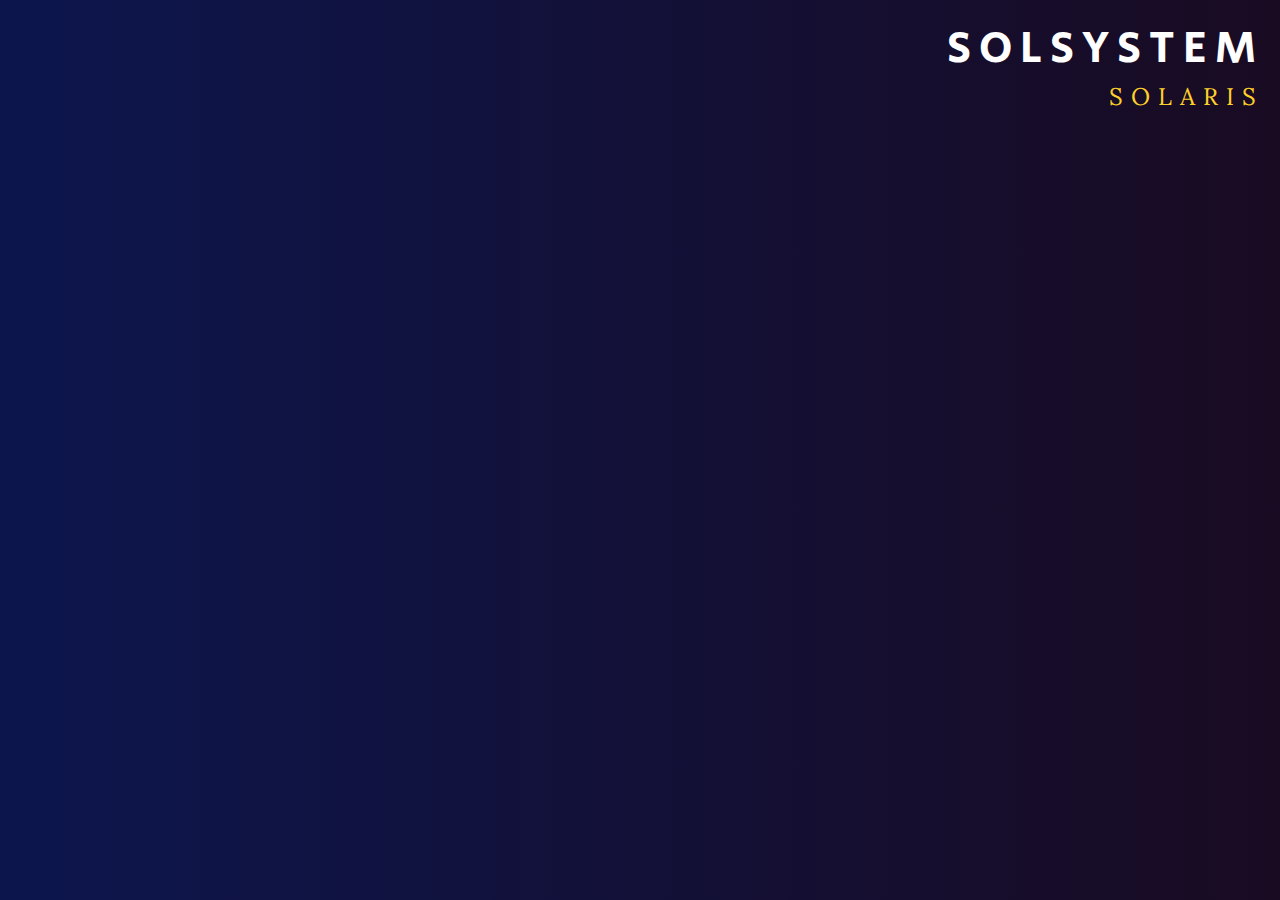
<file: index.html>
<!DOCTYPE html>
<html lang="en">
  <head>
    <meta charset="UTF-8" />
    <meta name="viewport" content="width=device-width, initial-scale=1.0" />
    <title>Document</title>
    <link rel="stylesheet" href="style.css" />
  </head>
  <body>
    <div class="solarsysLogo">
      <h1>SOLSYSTEM</h1>
      <h2>SOLARIS</h2>
    </div>

    <div id="modal">
      <div class="blueSun"></div>
      <div class="stars"></div>
      <div id="modalInfo">
        <button class="closeModal" onclick="closePopupModal()">&#x2715</button>
        <h1 id="planetName"></h1>
        <h2 id="latinName"></h2>

        <p id="desc"></p>

        <article class="circ">
          <h3>CIRCUMFERENCE</h3>
          <p id="circ"></p>
        </article>

        <article class="dist">
          <h3>DISTANCE FROM SUN</h3>
          <p id="distance"></p>
        </article>

        <article class="dayTemp">
          <h3>MAX TEMP</h3>
          <p id="dayTemp"></p>
        </article>

        <article class="nightTemp">
          <h3>MIN TEMP</h3>
          <p id="nightTemp"></p>
        </article>

        <article class="moons">
          <h3>MOONS</h3>
          <p id="moons"></p>
        </article>
      </div>
    </div>

    <div class="planets"></div>
  </body>
</html>
<script src="main.js"></script>
</file>
<file: style.css>
@import url("https://fonts.googleapis.com/css2?family=Lora&display=swap");

@import url("https://fonts.googleapis.com/css2?family=Lora&family=Secular+One&display=swap");

@import url("https://fonts.googleapis.com/css2?family=Lora&family=Roboto+Condensed:wght@100&family=Secular+One&display=swap");

* {
  margin: 0;
  padding: 0;
  box-sizing: border-box;
}

body {
  width: 100vw;
  height: 100vh;
  display: flex;
  justify-content: center;
  background: linear-gradient(90deg, #0c164d 0%, #190b22 100%);
  align-items: center;
  overflow: hidden;
}

.star {
  background-color: white;
  width: 0.125rem;
  height: 0.125rem;
  position: absolute;
  z-index: -1;
  filter: blur(1px);
}

#modal {
  position: absolute;
  height: 100vh;
  width: 100vw;
  background: linear-gradient(90deg, #0c164d 0%, #190b22 100%);
  display: none;
  z-index: 1;
  align-items: center;
  justify-content: center;
  gap: 10rem;
}

#modalInfo {
  grid-template-columns: repeat(2, auto-fit, 1fr);
  grid-template-rows: repeat(5, max-content fit-content(10vh), 1fr);
  display: grid;
  max-height: 85vh;
  max-width: 40vw;
  position: absolute;
  color: white;
  background-color: rgba(0, 0, 0, 0);
  overflow: hidden;
  overflow-y: auto;
  overflow-x: auto;
  background: rgba(255, 255, 255, 0.16);
  border-radius: 1rem;
  box-shadow: 0 4px 30px rgba(0, 0, 0, 0.1);
  backdrop-filter: blur(0px);
  -webkit-backdrop-filter: blur(0px);
  border: 1px solid rgba(255, 255, 255, 0.15);
  padding: 0.5rem;
}

#modalInfo:hover {
  box-shadow: #3a3655 0 0 4.375rem 1.125rem;
  transition: box-shadow 0.3s;
}

#modalInfo > * {
  padding: 1.5rem;
}

#planetName {
  grid-column-start: 1;
  grid-column-end: 3;
  grid-row: 1;
  font-family: "Lora", serif;
  font-family: "Secular One", sans-serif;
  font-weight: 400;
  letter-spacing: 0.375rem;
  text-transform: uppercase;
  font-size: 3rem;
}

#latinName {
  grid-column-start: 1;
  grid-column-end: 3;
  grid-row: 1;
  margin-top: 4.5rem;
  color: #ffd029;
  font-family: "Lora", serif;
  font-weight: 400;
  letter-spacing: 0.4rem;
  font-size: 1.2rem;
  text-transform: uppercase;
}

#desc {
  grid-column-start: 1;
  grid-column-end: 3;
  grid-row: 2;
  color: #fff;
  font-family: "Roboto Condensed", sans-serif;
  font-weight: 300;
  font-size: 1.125rem;
  font-style: normal;
  line-height: 170%;
  flex-wrap: wrap;
  max-width: 40vw;
}

.closeModal {
  color: white;
  right: 0;
  top: 0;
  margin: 1.5rem;
  position: absolute;
  cursor: pointer;
  width: 0.5rem;
  height: 0.5rem;
  align-items: center;
  justify-content: center;
  display: flex;
  background-color: rgba(255, 255, 255, 0);
  border-radius: 100%;
}

.circ {
  border-top: 0.063rem rgba(255, 255, 255, 0.3) solid;
  grid-column: 1;
  grid-row: 3;
}

.circ h3 {
  font-family: "Secular One", sans-serif;
  font-weight: 400;
  letter-spacing: 0.10125rem;
}

.circ,
.dist,
.dayTemp,
.nightTemp,
.moons p {
  font-family: Roboto Condensed;
  font-size: 1rem;
  font-style: normal;
  font-weight: 300;
  line-height: 170%;
  letter-spacing: 0.18rem;
}

.dist {
  border-top: 0.063rem rgba(255, 255, 255, 0.3) solid;

  grid-column: 2;
  grid-row: 3;
}

.dist h3 {
  font-family: "Secular One", sans-serif;
  font-weight: 400;
  letter-spacing: 0.10125rem;
}

.dayTemp {
  grid-column: 1;
  grid-row: 4;
  border-bottom: 0.063rem rgba(255, 255, 255, 0.3) solid;
}

.dayTemp h3 {
  font-family: "Secular One", sans-serif;
  font-weight: 400;
  letter-spacing: 1.10125;
}

.nightTemp {
  grid-column: 2;
  grid-row: 4;
  border-bottom: 0.063rem rgba(255, 255, 255, 0.3) solid;
}

.nightTemp h3 {
  font-family: "Secular One", sans-serif;
  font-weight: 400;
  letter-spacing: 1.10125;
}

.moons {
  grid-column-start: 1;
  grid-column-end: 3;
  grid-row: 5;
}

.moons h3 {
  font-family: "Secular One", sans-serif;
  font-weight: 400;
  letter-spacing: 0.10125rem;
}

.solarsysLogo {
  align-self: stretch;
  margin: 1rem;
  top: 0;
  right: 0;
  color: white;
  font-family: "Secular One", sans-serif;
  letter-spacing: 0.5rem;
  position: absolute;
}

.solarsysLogo h1 {
  font-size: 2.8rem;
  font-weight: 400;
}
.solarsysLogo h2 {
  text-align: right;
  color: #ffd029;
  font-family: "Lora", serif;
  font-size: 1.5rem;
  font-weight: 400;
}

.planets {
  margin-right: 5rem;
  width: 100vw;
  justify-content: space-between;
  align-items: center;
  display: flex;
  flex-wrap: wrap;
}

.planets > * {
  cursor: pointer;
  transition: box-shadow 0.3s;
}

.planets > *:hover {
  box-shadow: rgb(255, 255, 255) 0px 0px 20px 1px;
}

.blueSun {
  height: 48rem;
  width: 48rem;
  background-color: #428dd4;
  border-radius: 100%;
  left: -39rem;
  position: absolute;
  box-shadow: rgba(66, 142, 212, 0.1) 0px 0px 0px 35px,
    rgba(66, 142, 212, 0.06) 0px 0px 0px 70px;
}

.solen {
  height: 48rem;
  width: 48rem;
  background-color: #ffd029;
  border-radius: 100%;
  margin-left: -39rem;
  box-shadow: #ffd029 0px 0px 100px 0px;
}

.merkurius {
  border-radius: 50%;
  width: 1rem;
  height: 1rem;
  background: #888888;
}

.venus {
  border-radius: 50%;
  width: 2rem;
  height: 2rem;
  background: #e7cdcd;
}

.jorden {
  border-radius: 50%;
  width: 1.9rem;
  height: 1.9rem;
  background: #428ed5;
}

.mars {
  border-radius: 50%;
  width: 1rem;
  height: 1rem;
  background: #ef5f5f;
}

.jupiter {
  border-radius: 50%;
  width: 12rem;
  height: 12rem;
  background: #e29468;
}

.saturnus {
  display: flex;
  justify-content: center;
  align-items: center;
  border-radius: 50%;
  width: 10rem;
  height: 10rem;
  background: #c7aa72;
}

.saturnus::before {
  content: "";
  border-radius: 100%;
  position: absolute;
  width: 13.639rem;
  height: 0.344rem;
  background: rgba(255, 255, 255, 0.4);
  transform: rotate(-30deg);
}

.uranus {
  border-radius: 50%;
  width: 5rem;
  height: 5rem;
  background: #c9d4f1;
}

.neptunus {
  border-radius: 50%;
  width: 5rem;
  height: 5rem;
  background: #7a91a7;
}
</file>
